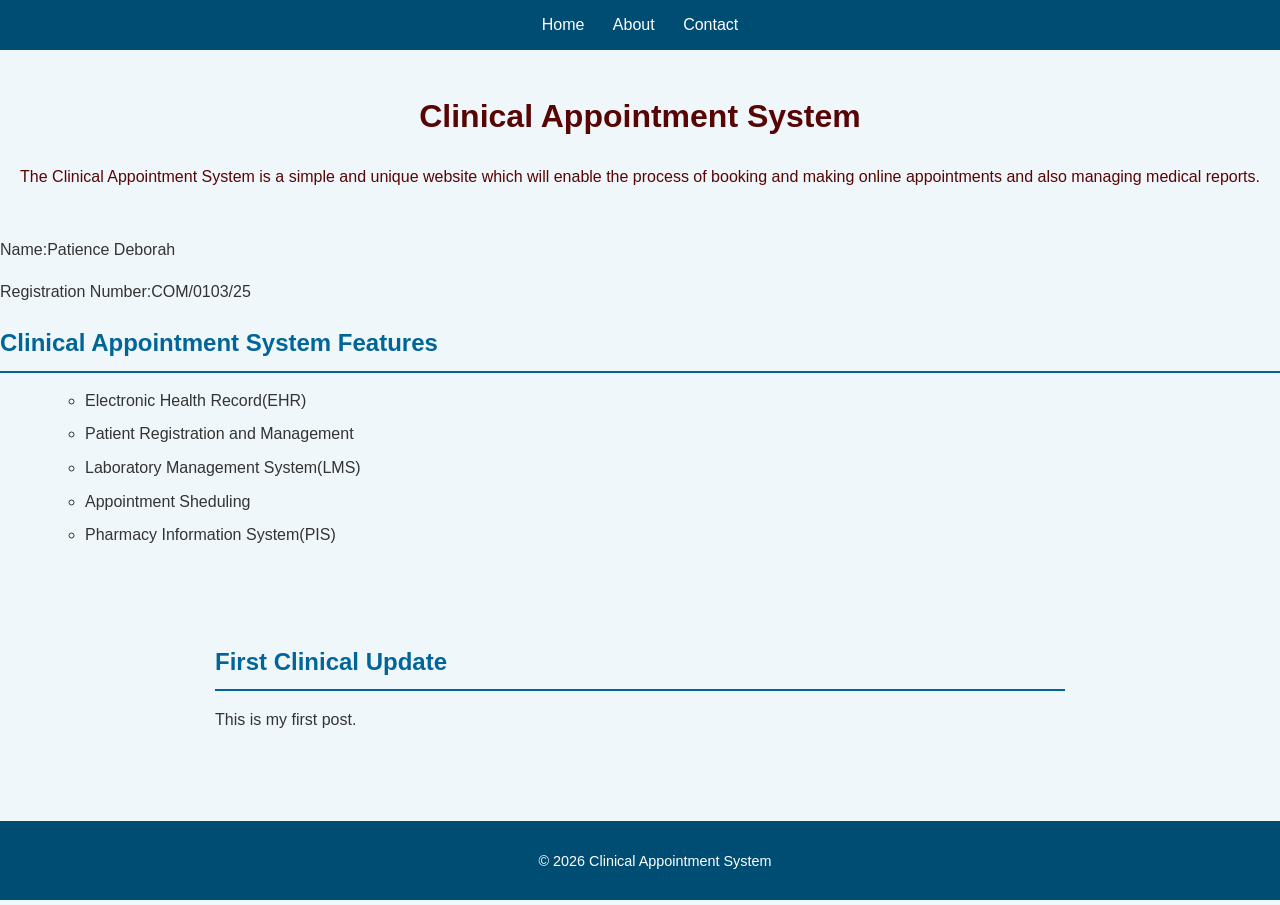
<file: index.html>
<!DOCTYPE html>
<html lang="en">
    <head>
    <meta charset="UTF-8">
    <meta name="viewport" content="width=device-width,initial-scaled=1.0">
     <title>Clinical Appointment System</title>
     <link rel="stylesheet" href="styles.css">
    </head>
    <body>
        <nav>
          <a href="index.html">Home</a>
          <a href="about.html">About</a>
          <a href="contact.html">Contact</a>
        </nav>
        <header>
        <h1>Clinical Appointment System</h1>
        <p>The Clinical Appointment System is a simple and unique website which will 
         enable the process of booking and making online appointments and also  managing medical reports.</p>
        </header>
         <p>Name:Patience Deborah</p>
         <p>Registration Number:COM/0103/25</p> 
         <h2>Clinical Appointment System Features</h2>
         <ul>
            <li>Electronic Health Record(EHR)</li>
            <li>Patient Registration and Management</li>
            <li>Laboratory Management System(LMS)</li>
            <li>Appointment Sheduling</li>
            <li>Pharmacy Information System(PIS)</li>
         </ul> 
           <title>Clinical Appointment System</title>
    </head>
      </nav>
     </header>
     <main>
        <article>
            <h2>First Clinical Update</h2>
            <p>This is my first post.</p>
        </article>
     </main>
     <footer>
        <p>&copy; 2026 Clinical Appointment System</p>
     </footer>
    </body>
</html>
</file>
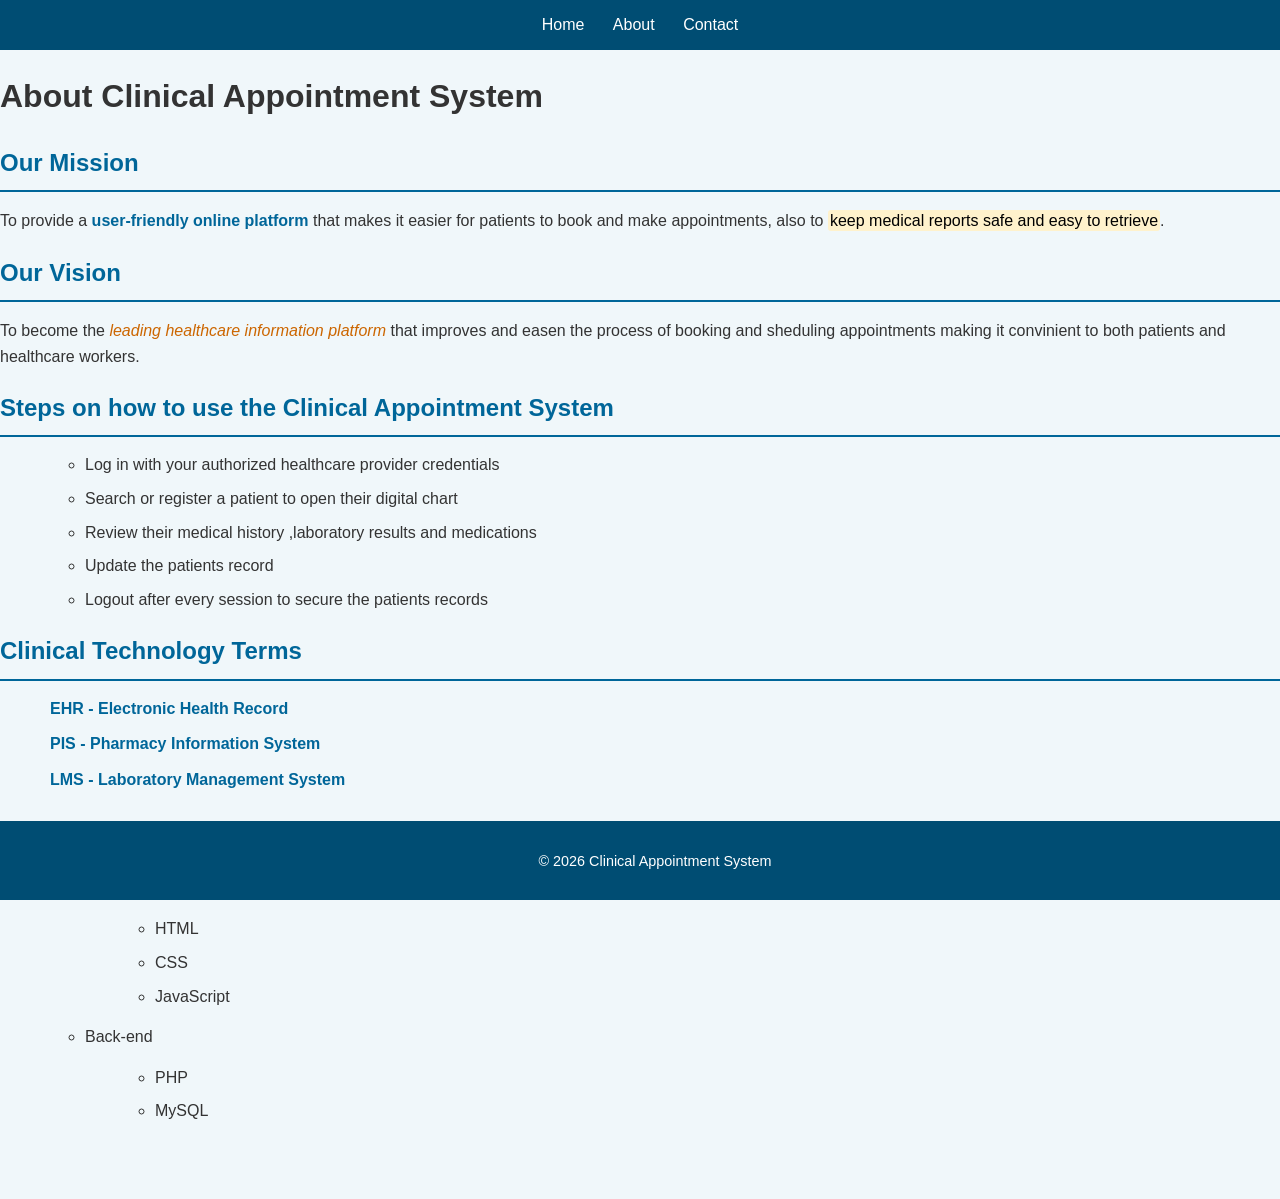
<file: about.html>
<!DOCTYPE html>
<html lang="en">
  <head>
    <meta charset="UTF-8">
    <meta name="viewport" content="width=device-width,initial-scale=1.0">
    <title>Clinical Appointment System</title>
    <link rel="stylesheet" href="styles.css">
</head> 
  <body>
    <nav>
          <a href="index.html">Home</a>
          <a href="about.html">About</a>
          <a href="contact.html">Contact</a>
    </nav>
    <h1>About Clinical Appointment System</h1>
    <h2>Our Mission</h2>
    <p>To provide a <strong>user-friendly online platform</strong> that makes it easier for 
        patients to book and make appointments, also  to <mark>keep medical
        reports  safe and easy to retrieve</mark>.</p>
    <h2>Our Vision</h2>
    <p>To become the <em>leading healthcare information platform </em>that improves 
       and easen the process of booking and sheduling appointments  making it convinient
       to both patients and healthcare workers. 
    </p>    
    <h2>Steps on how to use the Clinical Appointment System</h2>
    <ol>
        <li>Log in with your authorized healthcare provider credentials</li>
        <li>Search or register a patient to open their digital chart</li>
        <li>Review their medical history ,laboratory results and medications</li>
        <li>Update the patients record</li>
        <li>Logout after every session to secure the patients records</li>
 </ol>
   <h2>Clinical Technology Terms</h2>
   <dl>
    <dt>EHR - Electronic Health Record</dt>
    <dt>PIS - Pharmacy Information System</dt>
    <dt>LMS - Laboratory Management System</dt>
   </dl>
   <h2>Clinical Appointmet System Structure</h2>
   <ul>
    <li>Front-end
    <ul>
        <li>HTML</li>
        <li>CSS</li>
        <li>JavaScript</li>
    </ul>
    </li>
    <li>Back-end
   <ul>
    <li>PHP</li>
    <li>MySQL</li>
   </ul>
   </li>
   </ul>
    <footer>
        <p>&copy; 2026 Clinical Appointment System</p>
     </footer>
  </body>
</html>
</file>
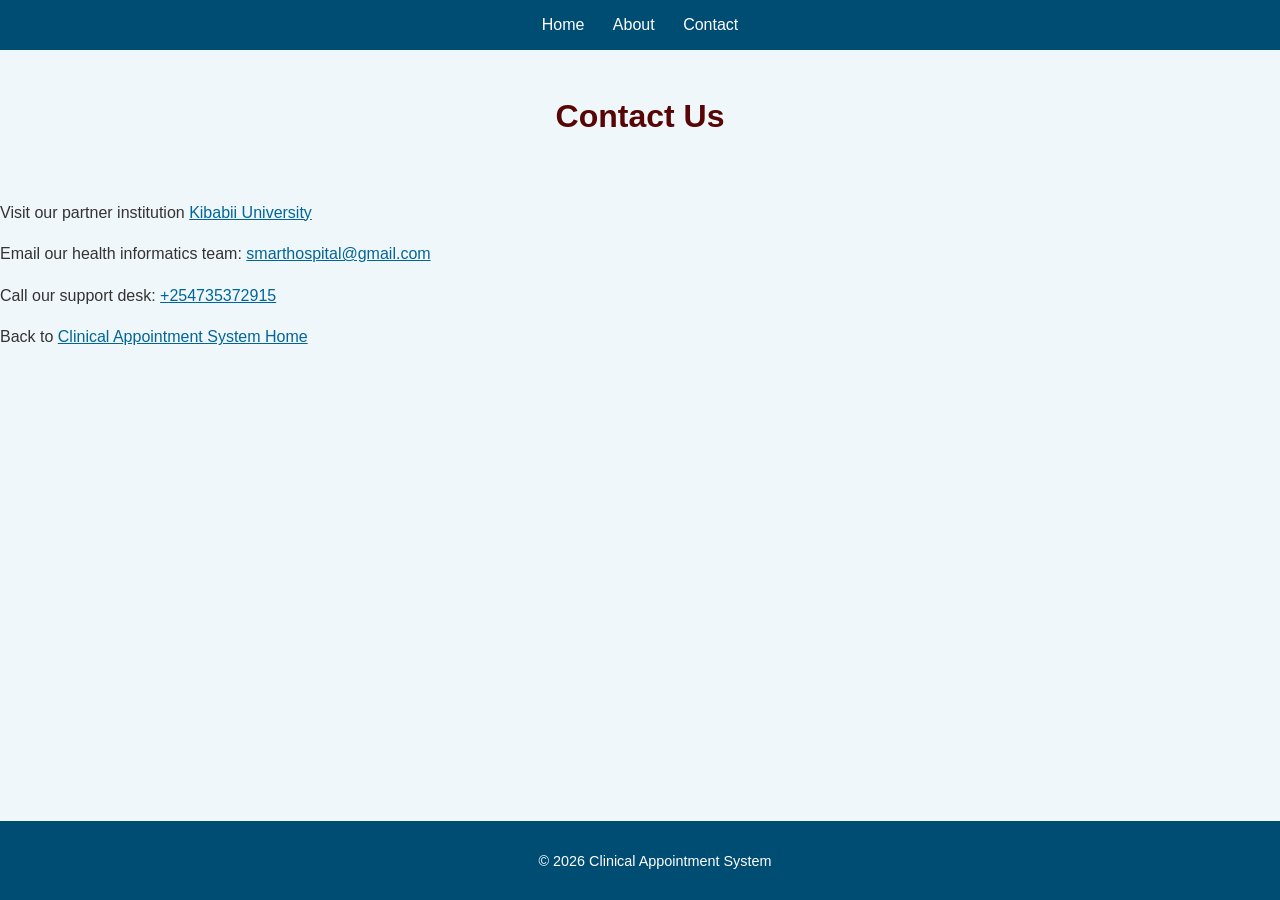
<file: contact.html>
<!DOCTYPE html>
<html lang="en">
  <head>
    <meta charset="UTF-8">
    <meta name="viewport" content="width=device-width,initial-scaled=1.0">
    <title>Contact-Clinic Appointment System</title>
    <link rel="stylesheet" href="styles.css">
 </head>
    <body>
        <nav>
          <a href="index.html">Home</a>
          <a href="about.html">About</a>
          <a href="contact.html">Contact</a>
        </nav>
        <header>
    <h1>Contact Us</h1>
  </header>
    <p>Visit our partner institution
    <a href="https://www.kibabii.ac.ke"target="_blank">Kibabii University</a>
    </p>
    <p>Email our health informatics team:
    <a href="smarthospital@gmail.com">smarthospital@gmail.com</a></p>
    <p>Call our support desk:
      <a href="tel:+254735372915">+254735372915</a>
    </p>
    <p>Back to <a href="index.html">Clinical Appointment System Home</a></p> 
    <footer>
        <p>&copy; 2026 Clinical Appointment System</p>
     </footer>
    </body>
</html>
</file>
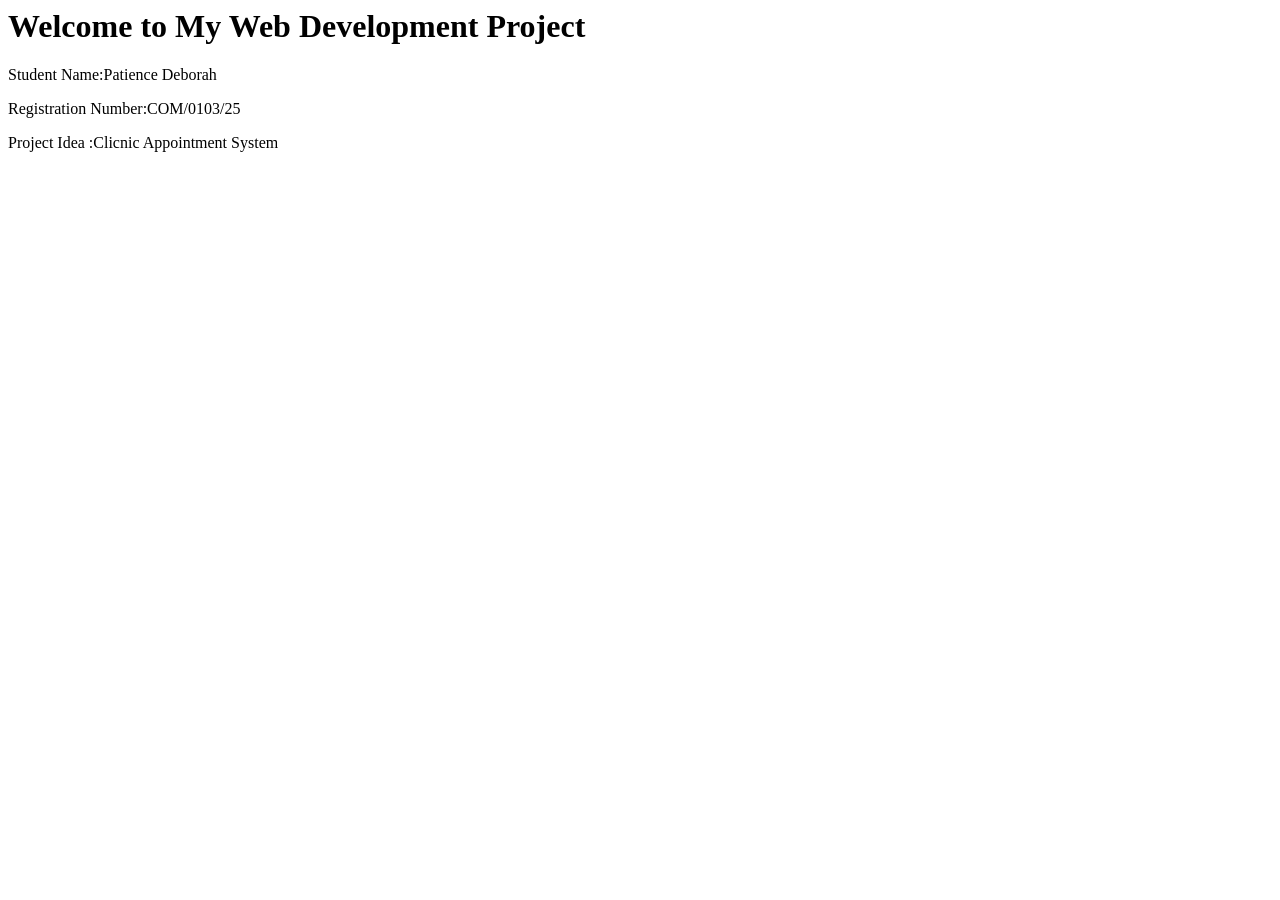
<file: index1.html>
<html>
    <!DOCTYPE html>
    <html lang="en">
    <head>
        <meta charset="UTF-8">
        <meta name="viewport" content="width=device-width,initial-scaled=1.0">
        <title>My CSC2130 Project</title>
    </head>
    <body>
        <h1>Welcome to My Web Development Project</h1>
        <p>Student Name:Patience Deborah</p>
        <p>Registration Number:COM/0103/25</p>
        <p>Project Idea :Clicnic Appointment System</P>
    </body>    
</html>
</file>
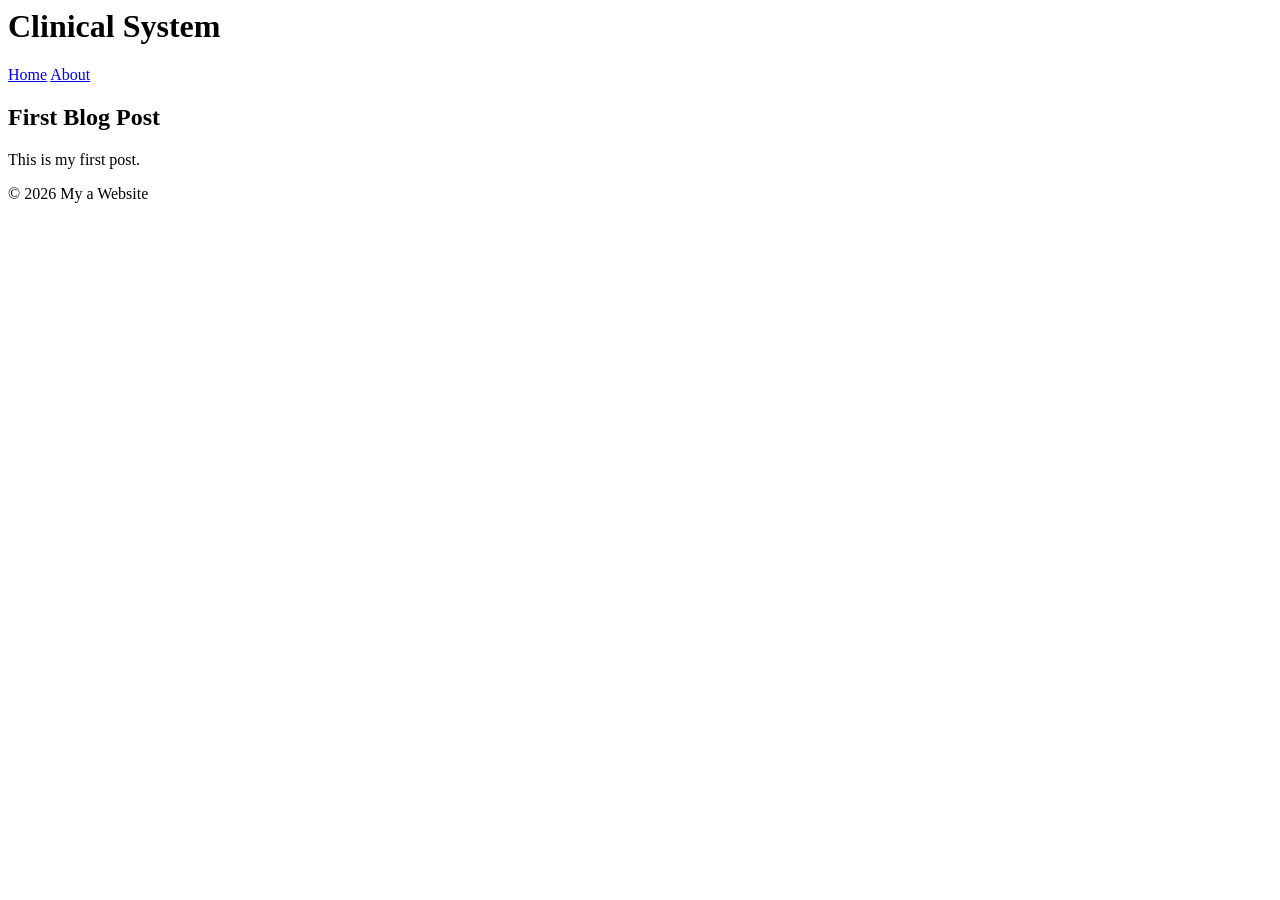
<file: semantic.html>
<html>
    <!DOCTYPE html>
    <html lang="en">
    <head>
        <meta charset="UTF-8">
        <meta name="viewport" content="width=device-width,initial-scaled=1.0">
      <title>Clinic Appointment System</title>
    </head>
    <body>
     <div id="header">
        <h1>Clinical System</h1>
        <div id="nav">
            <a href="index.html">Home</a>
            <a href="about.html">About</a>
        </div>
     </div>
     <div id="main">
        <div class="post">
            <h2>First Blog Post</h2>
            <p>This is my first post.</p>
     </div>
     </div>
     <div id="footer">
        <p>&copy; 2026 My a Website</p>
     </div>
    </body>
    </html>
</file>
<file: styles.css>
/* body */
body {
    font-family: Arial ,san-serif;
    margin:0 ;
    padding: 0;
    background-color: #f0f7fa;
    color: #333;
    line-height: 1.6;
    padding-bottom: 60px;
}
/* header */
header {
    background-color: 135deg;
    color:#570505;
    padding: 20px;
    text-align:center ;
}
/*navigation*/
nav{
    background-color: #004d73;
    padding:12px;
    text-align: center;
    position:sticky;
    top:0;
    z-index: 100;
}
nav a{
    color:white;
    text-decoration: none;
    margin: 0;
    font-weight: 500;
    padding: 12px;
    border-radius: 4px;
    transition: background 0.3s ease;
}
nav a:hoover {
    background-color: #0099cc;
}
/* main content */
main {
    max-width: 900px;
    margin: 30px auto;
    padding: 20px;
    background-color: #f0f7fa;
}
section ,article {
    background: #f0f7fa;
    padding: 25px;
    margin-bottom: 25px;
    border-radius: 10px;
    box-shadow: 3px;
}
h2 {
    color: #006699;
    margin-bottom: 15px;
    border-bottom: 2px solid;
    padding-bottom: 8px;
}
h3 {
    color: #007399;
    margin: 12px;
}
p {
    margin-bottom: 12px;
}
/* lists */
ul ,ol, dl {
    margin: 15px 0 15px 30px;
}
li {
    margin:8px ;
}
ul,li {
    list-style-type: disc;
}
ul ul ,li {
    list-style-type: circle;
    margin-left: 15px;
}
dt {
    margin-left: 20px;
    font-weight: bold;
    color: #006699;
    margin-top: 10px;
}
dd {
    margin-left: 20px;
    color: #555;
}
/* links */
a {
    color: #006699;
}
a:hover {
    color: #00334d;
    text-decoration: underline;
}
/* footer */
footer {
    background-color: #004d73;
    color: white;
    text-align: center;
    padding: 15px;
    position: fixed;
    bottom: 0;
    width: 100%;
    font-size: 0.9rem;
}
/* highlights */
strong {
    color: #006699;
}
em {
    color: #cc6600;
}
mark {
    background-color: #fff2cc;
    padding: 2px;
    border-radius: 3px;
}
</file>
